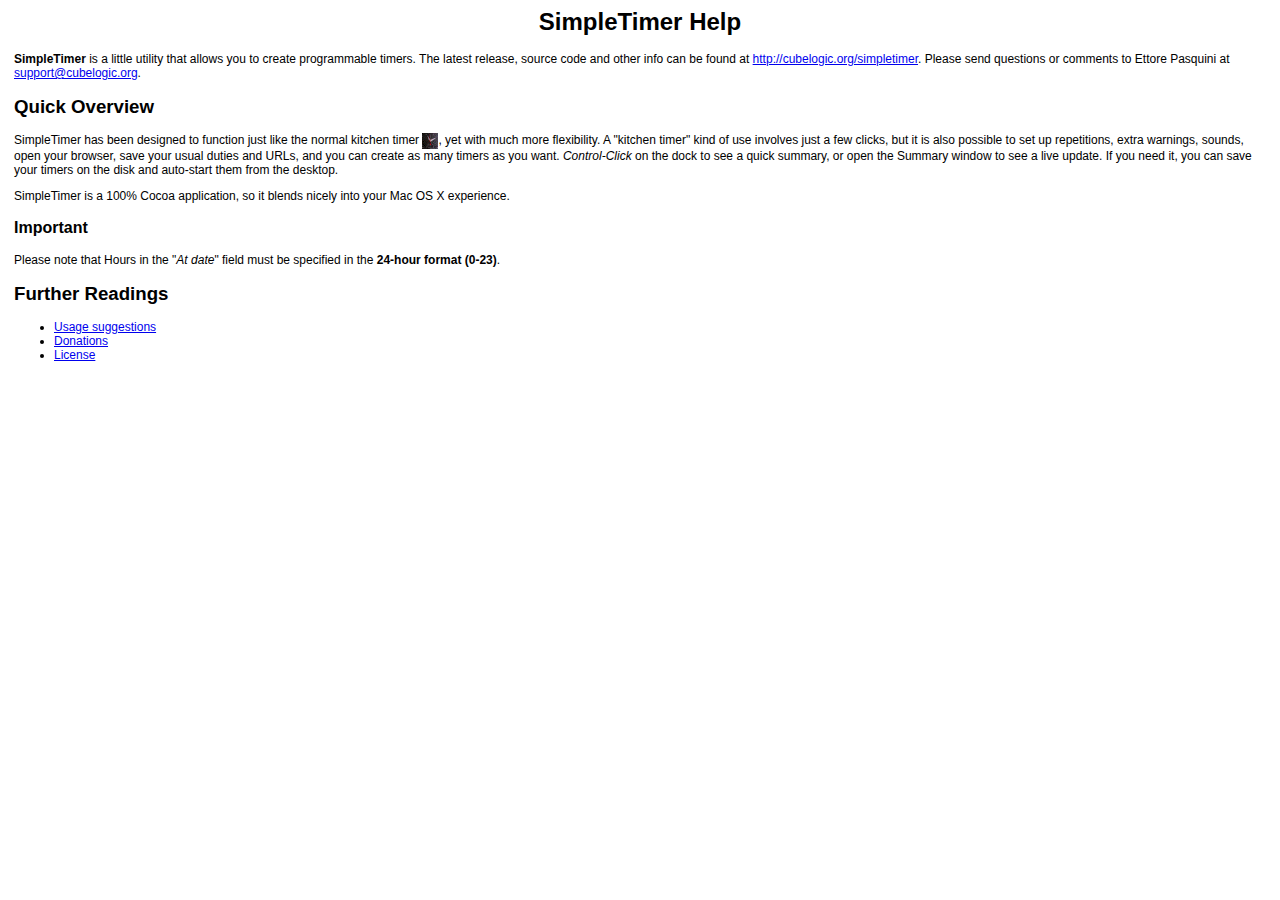
<file: English.lproj/Help/index.html>
<html>
<!-- note: must comply to HTML 3.2 -->
<head>
  <meta http-equiv="content-type" content="text/html;charset=iso-8859-1">
  <title>SimpleTimer Help</title>
  <meta name="copyright" content="Copyright 2003, 2004 Cubelogic">
  <!-- CFBundleHelpBookName -->
  <meta name="AppleTitle" content="SimpleTimer Help">
  <!-- must be a gif 16x16 -->
  <meta name="AppleIcon" content="Help/timer02-16x16.gif">
  <meta name="AppleFont" content="Lucida Grande,Helvetica,Arial">
  <meta name="AppleSearchResultsFont" content="Lucida Grande,Geneva,Arial">
  <link href="style.css" rel="stylesheet" media="screen">
</head>

<body>

<center><h1>SimpleTimer Help</h1></center>

<p>
<strong>SimpleTimer</strong> is a little utility that allows you to create programmable timers. The latest release, source code and other info can be found at <a href="http://cubelogic.org/simpletimer/">http://cubelogic.org/simpletimer</a>. Please send questions or comments to Ettore Pasquini at <a href="mailto:support@cubelogic.org">support@cubelogic.org</a>.
</p>

<h2>Quick Overview</h2>

<p>
SimpleTimer has been designed to function just like the normal kitchen timer <img src="timer02-16x16.gif" alt="" width="16" height="16" align="top">, yet with much more flexibility. A "kitchen timer" kind of use involves just a few clicks, but it is also possible to set up repetitions, extra warnings, sounds, open your browser, save your usual duties and URLs, and you can create as many timers as you want. <em>Control-Click</em> on the dock to see a quick summary, or open the Summary window to see a live update. If you need it, you can save your timers on the disk and auto-start them from the desktop.
</p>
<p>
SimpleTimer is a 100% Cocoa application, so it blends nicely into your Mac OS X experience.
</p>

<h3>Important</h3>
<p>
Please note that Hours in the "<em>At date</em>" field must be specified in the <strong>24-hour format (0-23)</strong>.
</p>

<h2>Further Readings</h2>
<ul>
	<li><a href="use.html">Usage suggestions</a></li>
	<li><a href="donations.html">Donations</a></li>
	<li><a href="license.html">License</a></li>
</ul>

</body>
</html>
</file>
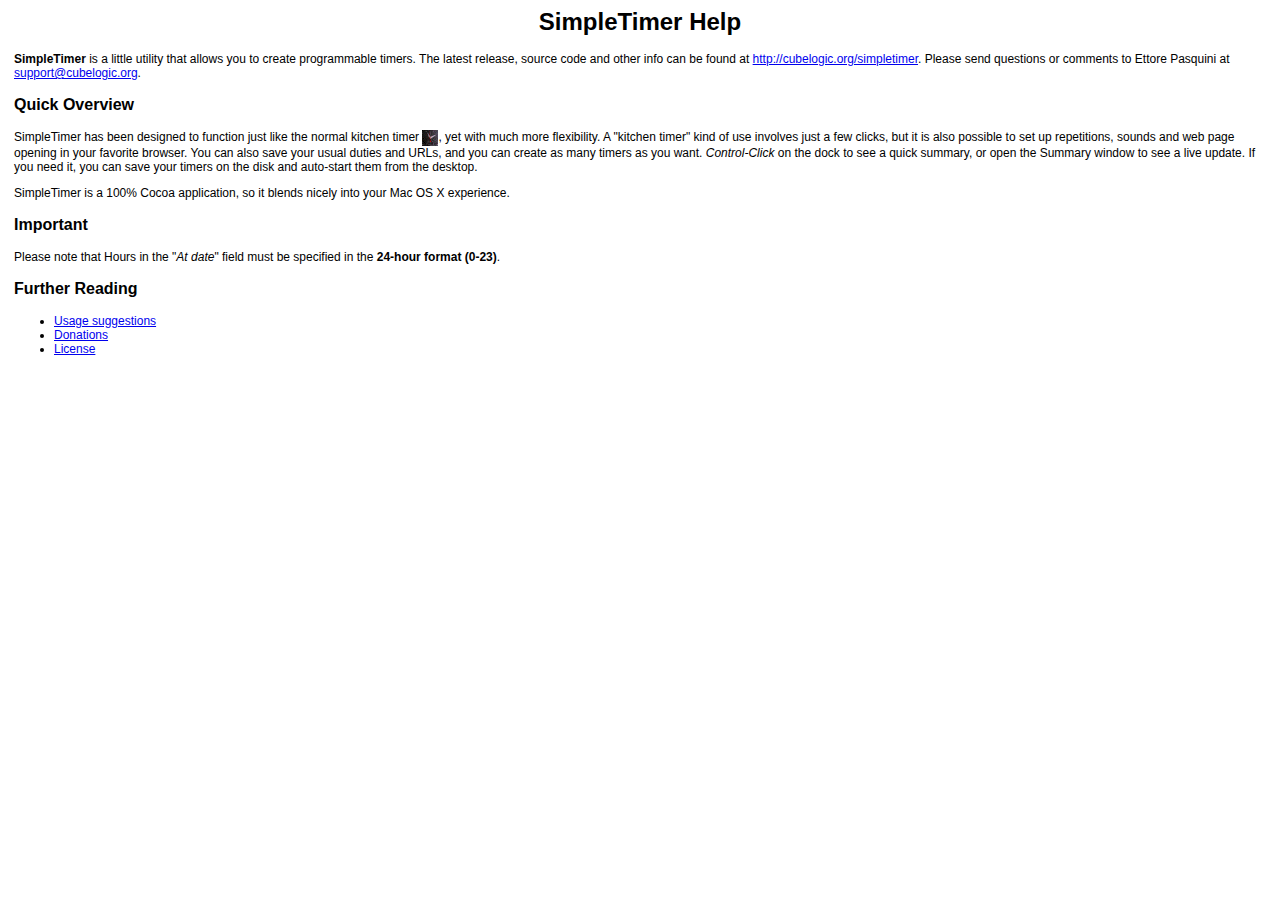
<file: English.lproj/HelpOnline/index.html>
<html>
<!-- note: must comply to HTML 3.2 -->
<head>
  <meta http-equiv="content-type" content="text/html;charset=iso-8859-1">
  <title>SimpleTimer Help</title>
  <meta name="copyright" content="Copyright 2003 - 2010 Cubelogic">
  <!-- CFBundleHelpBookName -->
  <meta name="AppleTitle" content="SimpleTimer Help">
  <!-- must be a gif 16x16 -->
  <meta name="AppleIcon" content="Help/timer02-16x16.gif">
  <meta name="AppleFont" content="Lucida Grande,Helvetica,Arial">
  <meta name="AppleSearchResultsFont" content="Lucida Grande,Geneva,Arial">
  <link href="style.css" rel="stylesheet" media="screen">
</head>

<body>

<center><h1>SimpleTimer Help</h1></center>

<p>
<strong>SimpleTimer</strong> is a little utility that allows you to create programmable timers. The latest release, source code and other info can be found at <a href="http://cubelogic.org/simpletimer/">http://cubelogic.org/simpletimer</a>. Please send questions or comments to Ettore Pasquini at <a href="mailto:support@cubelogic.org">support@cubelogic.org</a>.
</p>

<h3>Quick Overview</h3>

<p>
SimpleTimer has been designed to function just like the normal kitchen timer <img src="timer02-16x16.gif" alt="" width="16" height="16" align="top">, yet with much more flexibility. A "kitchen timer" kind of use involves just a few clicks, but it is also possible to set up repetitions, sounds and web page opening in your favorite browser. You can also save your usual duties and URLs, and you can create as many timers as you want. <em>Control-Click</em> on the dock to see a quick summary, or open the Summary window to see a live update. If you need it, you can save your timers on the disk and auto-start them from the desktop.
</p>
<p>
SimpleTimer is a 100% Cocoa application, so it blends nicely into your Mac OS X experience.
</p>

<h3>Important</h3>
<p>
Please note that Hours in the "<em>At date</em>" field must be specified in the <strong>24-hour format (0-23)</strong>.
</p>

<h3>Further Reading</h3>
<ul>
	<li><a href="use.html">Usage suggestions</a></li>
	<li><a href="donations.html">Donations</a></li>
	<li><a href="license.html">License</a></li>
</ul>

</body>
</html>
</file>
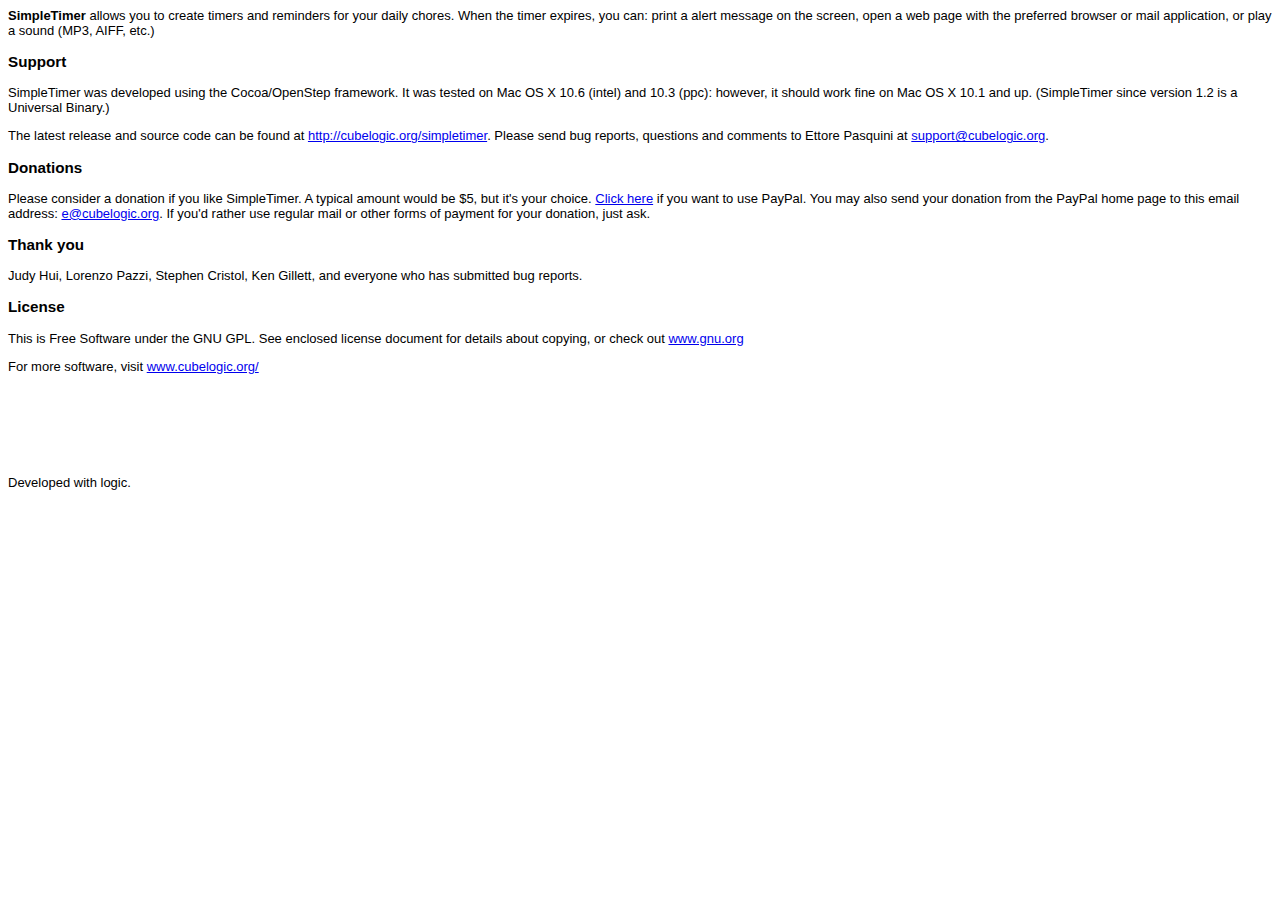
<file: English.lproj/Credits.html>
<html>
<head>
<title>SimpleTimer</title>
</head>

<body>
<font face="Lucida Grande, arial" size="-1">
<p>
<strong>SimpleTimer</strong> allows you to create timers and reminders for your daily chores. When the timer expires, you can: print a alert message on the screen, open a web page with the preferred browser or mail application, or play a sound (MP3, AIFF, etc.)</p>

<h3>Support</h3>
<p>
SimpleTimer was developed using the Cocoa/OpenStep framework. It was tested on Mac OS X 10.6 (intel) and 10.3 (ppc): however, it should work fine on Mac OS X 10.1 and up. (SimpleTimer since version 1.2 is a Universal Binary.)</p>
<p>
The latest release and source code can be found at <a href="http://cubelogic.org/simpletimer/">http://cubelogic.org/simpletimer</a>. Please send bug reports, questions and comments to Ettore Pasquini at <a href="mailto:support@cubelogic.org">support@cubelogic.org</a>.
</p>

<h3>Donations</h3>
<p>
Please consider a donation if you like SimpleTimer. A typical amount would be $5, but it's your choice. <a href="http://cubelogic.org/support/donations/paypal-SimpleTimer.html">Click here</a> if you want to use PayPal. You may also send your donation from the PayPal home page to this email address: <a href="mailto:e@cubelogic.org">e@cubelogic.org</a>. If you'd rather use regular mail or other forms of payment for your donation, just ask.
</p>

<h3>Thank you</h3>
<p>
Judy Hui, Lorenzo Pazzi, Stephen Cristol, Ken Gillett, and everyone who has submitted bug reports.
</p>

<h3>License</h3>
<p>
This is Free Software under the GNU GPL. See enclosed license document for details about copying, or check out <a href="http://gnu.org/">www.gnu.org</a>
</p>

<p>
For more software, visit <a href="http://cubelogic.org/index.html">www.cubelogic.org/</a>
</p>
<br>
<br>
<br>
<br>
<br>
<p>
Developed with logic.
</p>
<br>
<br>
<br>
</font>
</body>
</html>
</file>
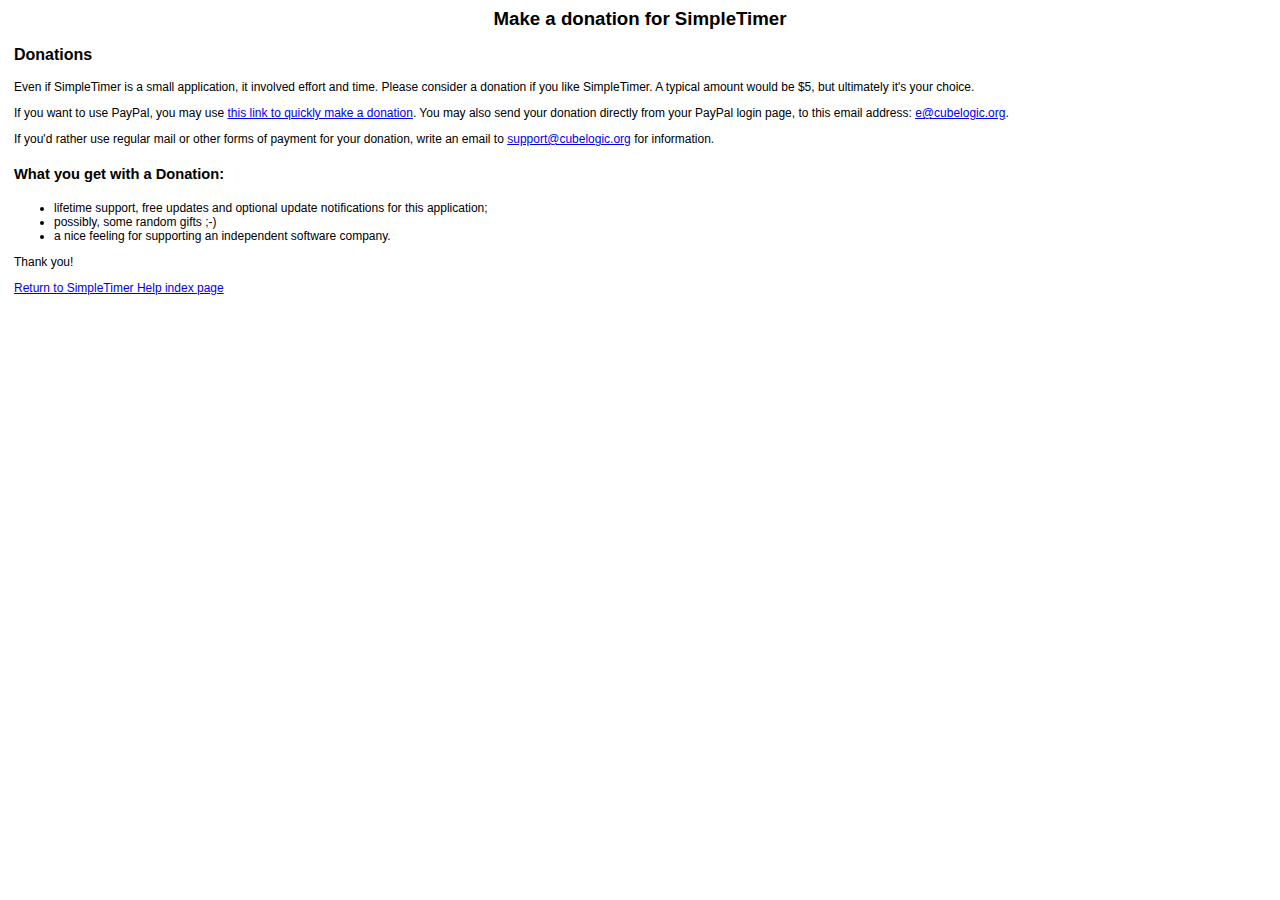
<file: English.lproj/Help/donations.html>
<html>
<!-- note: must comply to HTML 3.2 -->
<head>
  <meta http-equiv="content-type" content="text/html;charset=iso-8859-1">
  <title>Donations for SimpleTimer</title>
  <meta name="copyright" content="Copyright 2003, 2004 Cubelogic">
  <meta name="AppleFont" content="Lucida Grande,Helvetica,Arial">
  <meta name="AppleSearchResultsFont" content="Lucida Grande,Geneva,Arial">
  <link href="style.css" rel="stylesheet" media="screen">
</head>

<body>
<center><h2>Make a donation for SimpleTimer</h2></center>

<h3>Donations</h3>
<p>
Even if SimpleTimer is a small application, it involved effort and time.
Please consider a donation if you like SimpleTimer. A typical amount would be $5, but ultimately it's your choice. 
</p>
<p>
If you want to use PayPal, you may use <a href="http://cubelogic.org/support/donations/paypal-SimpleTimer.html">this link to quickly make a donation</a>. You may also send your donation directly from your PayPal login page, to this email address: <a href="mailto:e@cubelogic.org">e@cubelogic.org</a>. 
</p>
<p>
If you'd rather use regular mail or other forms of payment for your donation, write an email to <a href="mailto:support@cubelogic.org">support@cubelogic.org</a> for information.
</p>

<h4>What you get with a Donation:</h4>
<ul>
	<li>lifetime support, free updates and optional update notifications for this application;</li>
	<li>possibly, some random gifts ;-)</li>
	<li>a nice feeling for supporting an independent software company.</li>
</ul>

<p>
Thank you!
</p>

<p>
<a href="index.html">Return to SimpleTimer Help index page</a>
</p>

</body>
</html>
</file>
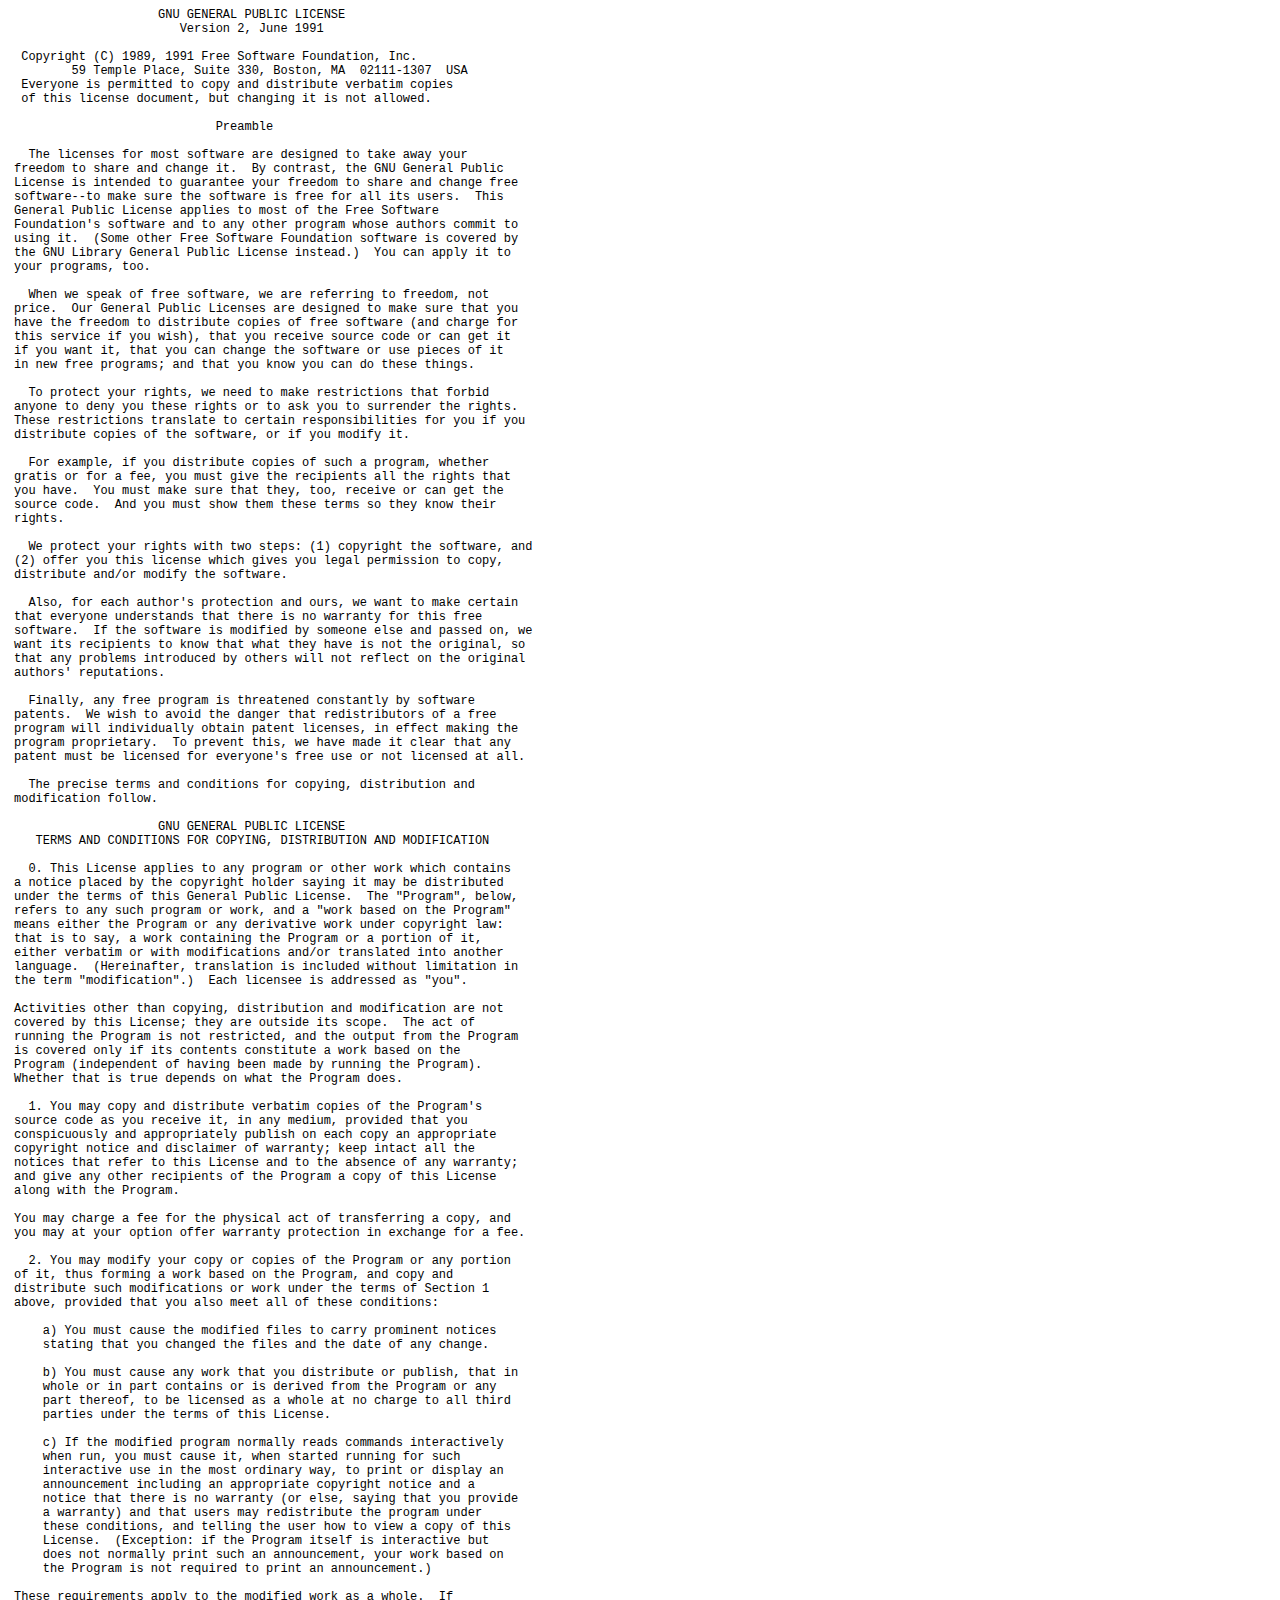
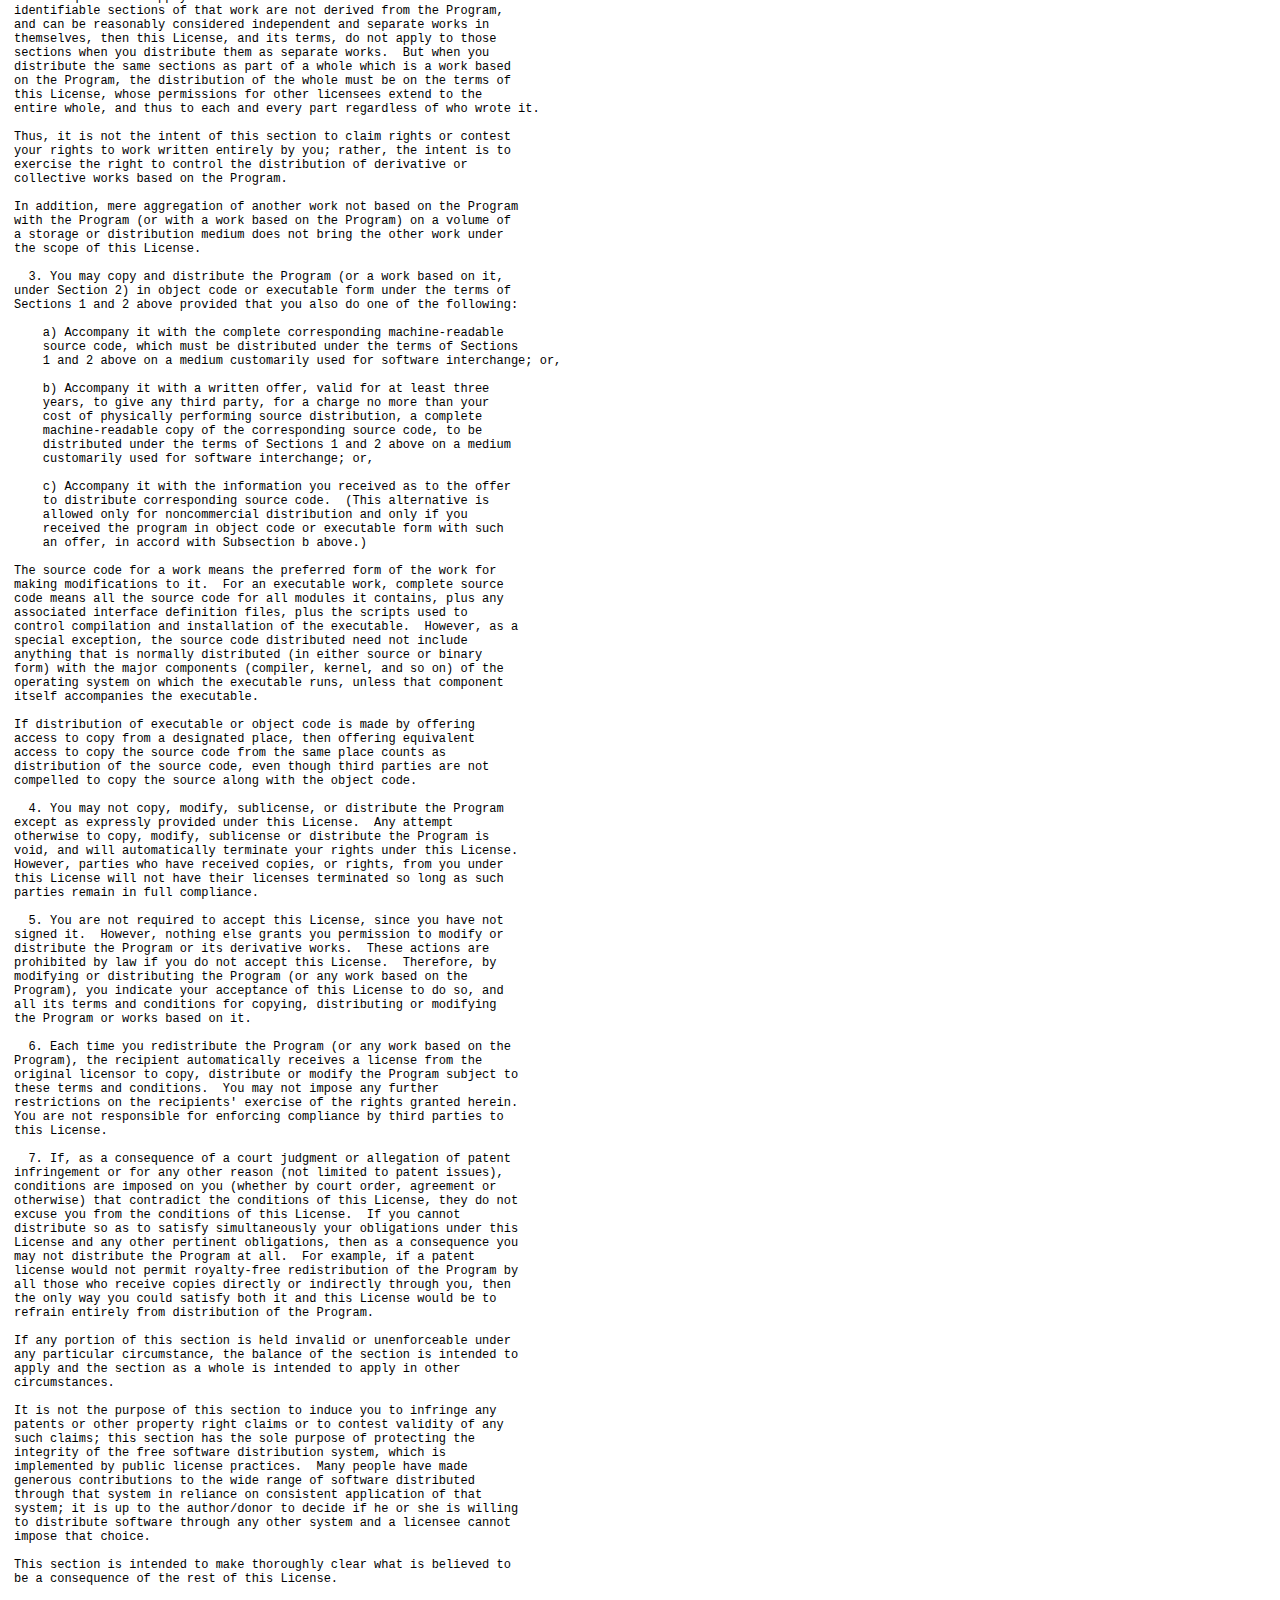
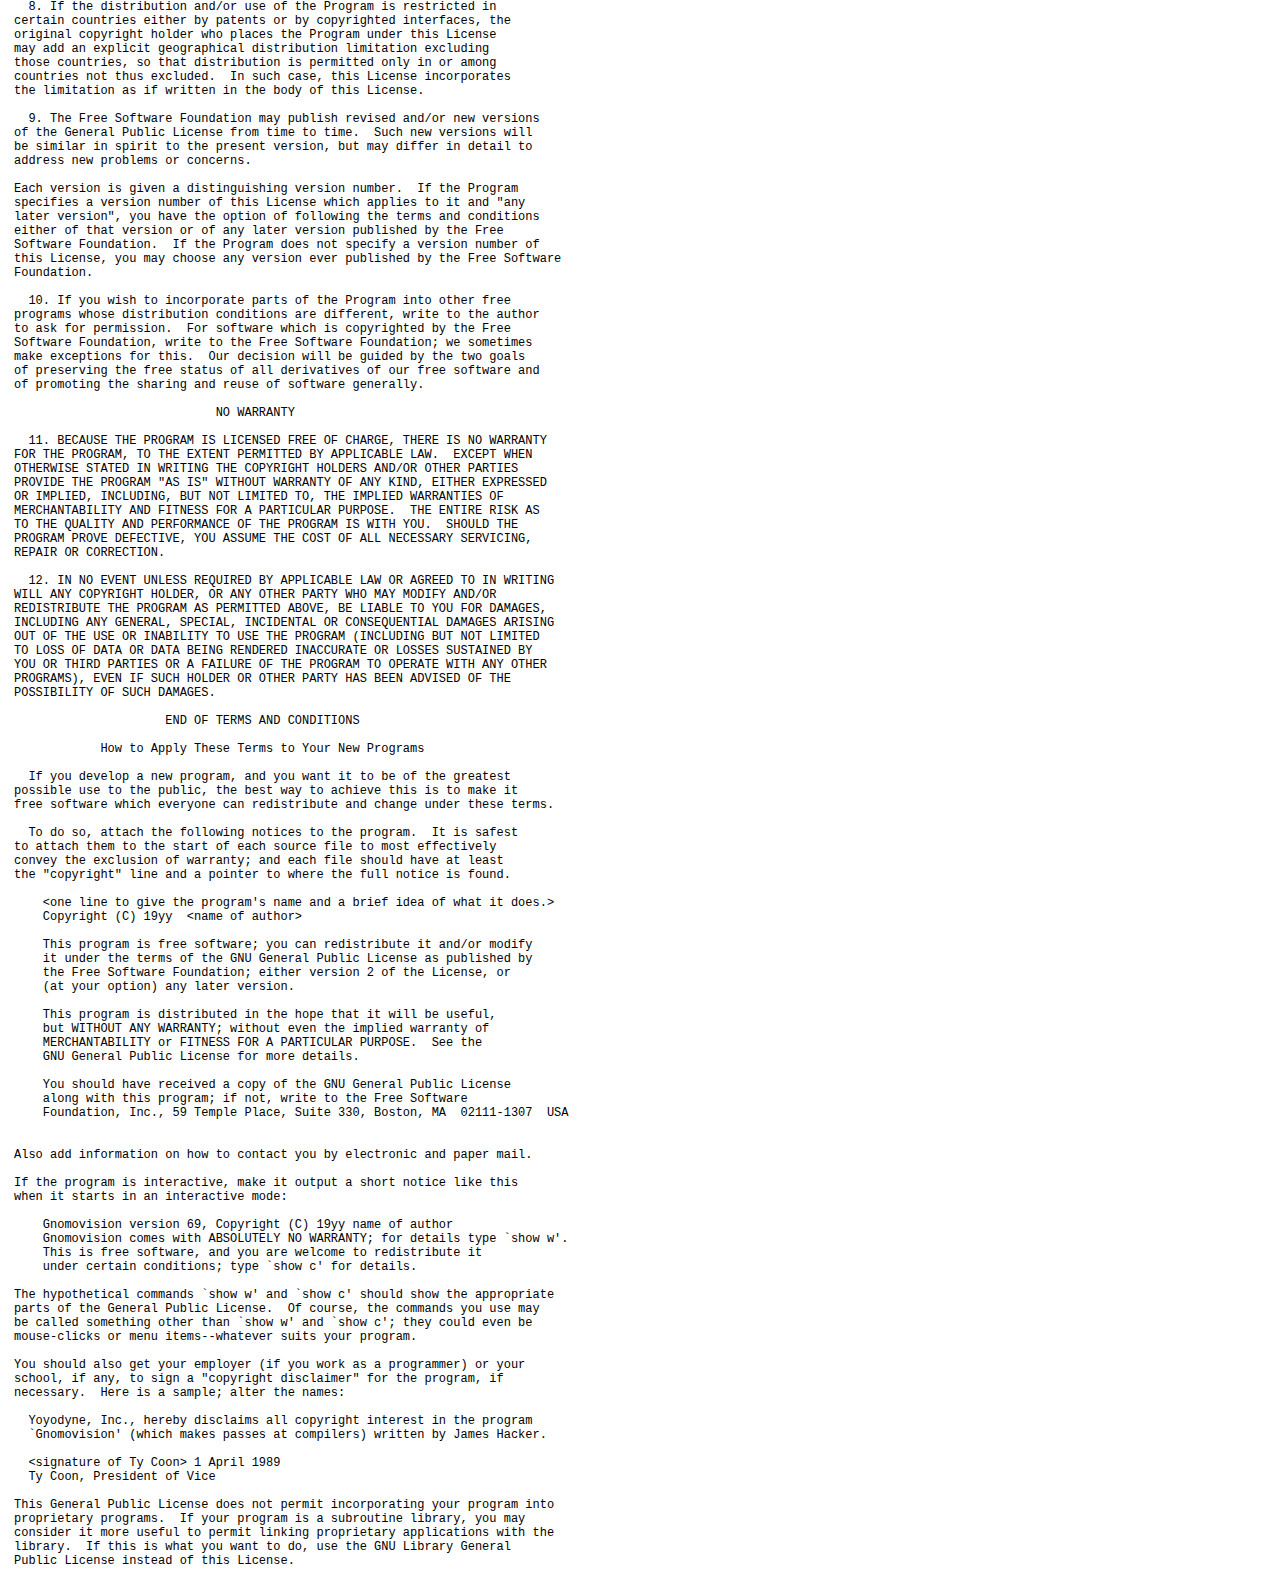
<file: English.lproj/Help/license.html>
<html>
<head>
  <meta http-equiv="content-type" content="text/html;charset=iso-8859-1">
  <title>SimpleTimer License</title>
  <link href="style.css" rel="stylesheet" media="screen">
</head>

<body>
<pre>
		    GNU GENERAL PUBLIC LICENSE
		       Version 2, June 1991

 Copyright (C) 1989, 1991 Free Software Foundation, Inc.
        59 Temple Place, Suite 330, Boston, MA  02111-1307  USA
 Everyone is permitted to copy and distribute verbatim copies
 of this license document, but changing it is not allowed.

			    Preamble

  The licenses for most software are designed to take away your
freedom to share and change it.  By contrast, the GNU General Public
License is intended to guarantee your freedom to share and change free
software--to make sure the software is free for all its users.  This
General Public License applies to most of the Free Software
Foundation's software and to any other program whose authors commit to
using it.  (Some other Free Software Foundation software is covered by
the GNU Library General Public License instead.)  You can apply it to
your programs, too.

  When we speak of free software, we are referring to freedom, not
price.  Our General Public Licenses are designed to make sure that you
have the freedom to distribute copies of free software (and charge for
this service if you wish), that you receive source code or can get it
if you want it, that you can change the software or use pieces of it
in new free programs; and that you know you can do these things.

  To protect your rights, we need to make restrictions that forbid
anyone to deny you these rights or to ask you to surrender the rights.
These restrictions translate to certain responsibilities for you if you
distribute copies of the software, or if you modify it.

  For example, if you distribute copies of such a program, whether
gratis or for a fee, you must give the recipients all the rights that
you have.  You must make sure that they, too, receive or can get the
source code.  And you must show them these terms so they know their
rights.

  We protect your rights with two steps: (1) copyright the software, and
(2) offer you this license which gives you legal permission to copy,
distribute and/or modify the software.

  Also, for each author's protection and ours, we want to make certain
that everyone understands that there is no warranty for this free
software.  If the software is modified by someone else and passed on, we
want its recipients to know that what they have is not the original, so
that any problems introduced by others will not reflect on the original
authors' reputations.

  Finally, any free program is threatened constantly by software
patents.  We wish to avoid the danger that redistributors of a free
program will individually obtain patent licenses, in effect making the
program proprietary.  To prevent this, we have made it clear that any
patent must be licensed for everyone's free use or not licensed at all.

  The precise terms and conditions for copying, distribution and
modification follow.

		    GNU GENERAL PUBLIC LICENSE
   TERMS AND CONDITIONS FOR COPYING, DISTRIBUTION AND MODIFICATION

  0. This License applies to any program or other work which contains
a notice placed by the copyright holder saying it may be distributed
under the terms of this General Public License.  The "Program", below,
refers to any such program or work, and a "work based on the Program"
means either the Program or any derivative work under copyright law:
that is to say, a work containing the Program or a portion of it,
either verbatim or with modifications and/or translated into another
language.  (Hereinafter, translation is included without limitation in
the term "modification".)  Each licensee is addressed as "you".

Activities other than copying, distribution and modification are not
covered by this License; they are outside its scope.  The act of
running the Program is not restricted, and the output from the Program
is covered only if its contents constitute a work based on the
Program (independent of having been made by running the Program).
Whether that is true depends on what the Program does.

  1. You may copy and distribute verbatim copies of the Program's
source code as you receive it, in any medium, provided that you
conspicuously and appropriately publish on each copy an appropriate
copyright notice and disclaimer of warranty; keep intact all the
notices that refer to this License and to the absence of any warranty;
and give any other recipients of the Program a copy of this License
along with the Program.

You may charge a fee for the physical act of transferring a copy, and
you may at your option offer warranty protection in exchange for a fee.

  2. You may modify your copy or copies of the Program or any portion
of it, thus forming a work based on the Program, and copy and
distribute such modifications or work under the terms of Section 1
above, provided that you also meet all of these conditions:

    a) You must cause the modified files to carry prominent notices
    stating that you changed the files and the date of any change.

    b) You must cause any work that you distribute or publish, that in
    whole or in part contains or is derived from the Program or any
    part thereof, to be licensed as a whole at no charge to all third
    parties under the terms of this License.

    c) If the modified program normally reads commands interactively
    when run, you must cause it, when started running for such
    interactive use in the most ordinary way, to print or display an
    announcement including an appropriate copyright notice and a
    notice that there is no warranty (or else, saying that you provide
    a warranty) and that users may redistribute the program under
    these conditions, and telling the user how to view a copy of this
    License.  (Exception: if the Program itself is interactive but
    does not normally print such an announcement, your work based on
    the Program is not required to print an announcement.)

These requirements apply to the modified work as a whole.  If
identifiable sections of that work are not derived from the Program,
and can be reasonably considered independent and separate works in
themselves, then this License, and its terms, do not apply to those
sections when you distribute them as separate works.  But when you
distribute the same sections as part of a whole which is a work based
on the Program, the distribution of the whole must be on the terms of
this License, whose permissions for other licensees extend to the
entire whole, and thus to each and every part regardless of who wrote it.

Thus, it is not the intent of this section to claim rights or contest
your rights to work written entirely by you; rather, the intent is to
exercise the right to control the distribution of derivative or
collective works based on the Program.

In addition, mere aggregation of another work not based on the Program
with the Program (or with a work based on the Program) on a volume of
a storage or distribution medium does not bring the other work under
the scope of this License.

  3. You may copy and distribute the Program (or a work based on it,
under Section 2) in object code or executable form under the terms of
Sections 1 and 2 above provided that you also do one of the following:

    a) Accompany it with the complete corresponding machine-readable
    source code, which must be distributed under the terms of Sections
    1 and 2 above on a medium customarily used for software interchange; or,

    b) Accompany it with a written offer, valid for at least three
    years, to give any third party, for a charge no more than your
    cost of physically performing source distribution, a complete
    machine-readable copy of the corresponding source code, to be
    distributed under the terms of Sections 1 and 2 above on a medium
    customarily used for software interchange; or,

    c) Accompany it with the information you received as to the offer
    to distribute corresponding source code.  (This alternative is
    allowed only for noncommercial distribution and only if you
    received the program in object code or executable form with such
    an offer, in accord with Subsection b above.)

The source code for a work means the preferred form of the work for
making modifications to it.  For an executable work, complete source
code means all the source code for all modules it contains, plus any
associated interface definition files, plus the scripts used to
control compilation and installation of the executable.  However, as a
special exception, the source code distributed need not include
anything that is normally distributed (in either source or binary
form) with the major components (compiler, kernel, and so on) of the
operating system on which the executable runs, unless that component
itself accompanies the executable.

If distribution of executable or object code is made by offering
access to copy from a designated place, then offering equivalent
access to copy the source code from the same place counts as
distribution of the source code, even though third parties are not
compelled to copy the source along with the object code.

  4. You may not copy, modify, sublicense, or distribute the Program
except as expressly provided under this License.  Any attempt
otherwise to copy, modify, sublicense or distribute the Program is
void, and will automatically terminate your rights under this License.
However, parties who have received copies, or rights, from you under
this License will not have their licenses terminated so long as such
parties remain in full compliance.

  5. You are not required to accept this License, since you have not
signed it.  However, nothing else grants you permission to modify or
distribute the Program or its derivative works.  These actions are
prohibited by law if you do not accept this License.  Therefore, by
modifying or distributing the Program (or any work based on the
Program), you indicate your acceptance of this License to do so, and
all its terms and conditions for copying, distributing or modifying
the Program or works based on it.

  6. Each time you redistribute the Program (or any work based on the
Program), the recipient automatically receives a license from the
original licensor to copy, distribute or modify the Program subject to
these terms and conditions.  You may not impose any further
restrictions on the recipients' exercise of the rights granted herein.
You are not responsible for enforcing compliance by third parties to
this License.

  7. If, as a consequence of a court judgment or allegation of patent
infringement or for any other reason (not limited to patent issues),
conditions are imposed on you (whether by court order, agreement or
otherwise) that contradict the conditions of this License, they do not
excuse you from the conditions of this License.  If you cannot
distribute so as to satisfy simultaneously your obligations under this
License and any other pertinent obligations, then as a consequence you
may not distribute the Program at all.  For example, if a patent
license would not permit royalty-free redistribution of the Program by
all those who receive copies directly or indirectly through you, then
the only way you could satisfy both it and this License would be to
refrain entirely from distribution of the Program.

If any portion of this section is held invalid or unenforceable under
any particular circumstance, the balance of the section is intended to
apply and the section as a whole is intended to apply in other
circumstances.

It is not the purpose of this section to induce you to infringe any
patents or other property right claims or to contest validity of any
such claims; this section has the sole purpose of protecting the
integrity of the free software distribution system, which is
implemented by public license practices.  Many people have made
generous contributions to the wide range of software distributed
through that system in reliance on consistent application of that
system; it is up to the author/donor to decide if he or she is willing
to distribute software through any other system and a licensee cannot
impose that choice.

This section is intended to make thoroughly clear what is believed to
be a consequence of the rest of this License.

  8. If the distribution and/or use of the Program is restricted in
certain countries either by patents or by copyrighted interfaces, the
original copyright holder who places the Program under this License
may add an explicit geographical distribution limitation excluding
those countries, so that distribution is permitted only in or among
countries not thus excluded.  In such case, this License incorporates
the limitation as if written in the body of this License.

  9. The Free Software Foundation may publish revised and/or new versions
of the General Public License from time to time.  Such new versions will
be similar in spirit to the present version, but may differ in detail to
address new problems or concerns.

Each version is given a distinguishing version number.  If the Program
specifies a version number of this License which applies to it and "any
later version", you have the option of following the terms and conditions
either of that version or of any later version published by the Free
Software Foundation.  If the Program does not specify a version number of
this License, you may choose any version ever published by the Free Software
Foundation.

  10. If you wish to incorporate parts of the Program into other free
programs whose distribution conditions are different, write to the author
to ask for permission.  For software which is copyrighted by the Free
Software Foundation, write to the Free Software Foundation; we sometimes
make exceptions for this.  Our decision will be guided by the two goals
of preserving the free status of all derivatives of our free software and
of promoting the sharing and reuse of software generally.

			    NO WARRANTY

  11. BECAUSE THE PROGRAM IS LICENSED FREE OF CHARGE, THERE IS NO WARRANTY
FOR THE PROGRAM, TO THE EXTENT PERMITTED BY APPLICABLE LAW.  EXCEPT WHEN
OTHERWISE STATED IN WRITING THE COPYRIGHT HOLDERS AND/OR OTHER PARTIES
PROVIDE THE PROGRAM "AS IS" WITHOUT WARRANTY OF ANY KIND, EITHER EXPRESSED
OR IMPLIED, INCLUDING, BUT NOT LIMITED TO, THE IMPLIED WARRANTIES OF
MERCHANTABILITY AND FITNESS FOR A PARTICULAR PURPOSE.  THE ENTIRE RISK AS
TO THE QUALITY AND PERFORMANCE OF THE PROGRAM IS WITH YOU.  SHOULD THE
PROGRAM PROVE DEFECTIVE, YOU ASSUME THE COST OF ALL NECESSARY SERVICING,
REPAIR OR CORRECTION.

  12. IN NO EVENT UNLESS REQUIRED BY APPLICABLE LAW OR AGREED TO IN WRITING
WILL ANY COPYRIGHT HOLDER, OR ANY OTHER PARTY WHO MAY MODIFY AND/OR
REDISTRIBUTE THE PROGRAM AS PERMITTED ABOVE, BE LIABLE TO YOU FOR DAMAGES,
INCLUDING ANY GENERAL, SPECIAL, INCIDENTAL OR CONSEQUENTIAL DAMAGES ARISING
OUT OF THE USE OR INABILITY TO USE THE PROGRAM (INCLUDING BUT NOT LIMITED
TO LOSS OF DATA OR DATA BEING RENDERED INACCURATE OR LOSSES SUSTAINED BY
YOU OR THIRD PARTIES OR A FAILURE OF THE PROGRAM TO OPERATE WITH ANY OTHER
PROGRAMS), EVEN IF SUCH HOLDER OR OTHER PARTY HAS BEEN ADVISED OF THE
POSSIBILITY OF SUCH DAMAGES.

		     END OF TERMS AND CONDITIONS

	    How to Apply These Terms to Your New Programs

  If you develop a new program, and you want it to be of the greatest
possible use to the public, the best way to achieve this is to make it
free software which everyone can redistribute and change under these terms.

  To do so, attach the following notices to the program.  It is safest
to attach them to the start of each source file to most effectively
convey the exclusion of warranty; and each file should have at least
the "copyright" line and a pointer to where the full notice is found.

    &lt;one line to give the program's name and a brief idea of what it does.&gt;
    Copyright (C) 19yy  &lt;name of author&gt;

    This program is free software; you can redistribute it and/or modify
    it under the terms of the GNU General Public License as published by
    the Free Software Foundation; either version 2 of the License, or
    (at your option) any later version.

    This program is distributed in the hope that it will be useful,
    but WITHOUT ANY WARRANTY; without even the implied warranty of
    MERCHANTABILITY or FITNESS FOR A PARTICULAR PURPOSE.  See the
    GNU General Public License for more details.

    You should have received a copy of the GNU General Public License
    along with this program; if not, write to the Free Software
    Foundation, Inc., 59 Temple Place, Suite 330, Boston, MA  02111-1307  USA


Also add information on how to contact you by electronic and paper mail.

If the program is interactive, make it output a short notice like this
when it starts in an interactive mode:

    Gnomovision version 69, Copyright (C) 19yy name of author
    Gnomovision comes with ABSOLUTELY NO WARRANTY; for details type `show w'.
    This is free software, and you are welcome to redistribute it
    under certain conditions; type `show c' for details.

The hypothetical commands `show w' and `show c' should show the appropriate
parts of the General Public License.  Of course, the commands you use may
be called something other than `show w' and `show c'; they could even be
mouse-clicks or menu items--whatever suits your program.

You should also get your employer (if you work as a programmer) or your
school, if any, to sign a "copyright disclaimer" for the program, if
necessary.  Here is a sample; alter the names:

  Yoyodyne, Inc., hereby disclaims all copyright interest in the program
  `Gnomovision' (which makes passes at compilers) written by James Hacker.

  &lt;signature of Ty Coon&gt; 1 April 1989
  Ty Coon, President of Vice

This General Public License does not permit incorporating your program into
proprietary programs.  If your program is a subroutine library, you may
consider it more useful to permit linking proprietary applications with the
library.  If this is what you want to do, use the GNU Library General
Public License instead of this License.

</pre>
</body>
</html>
</file>
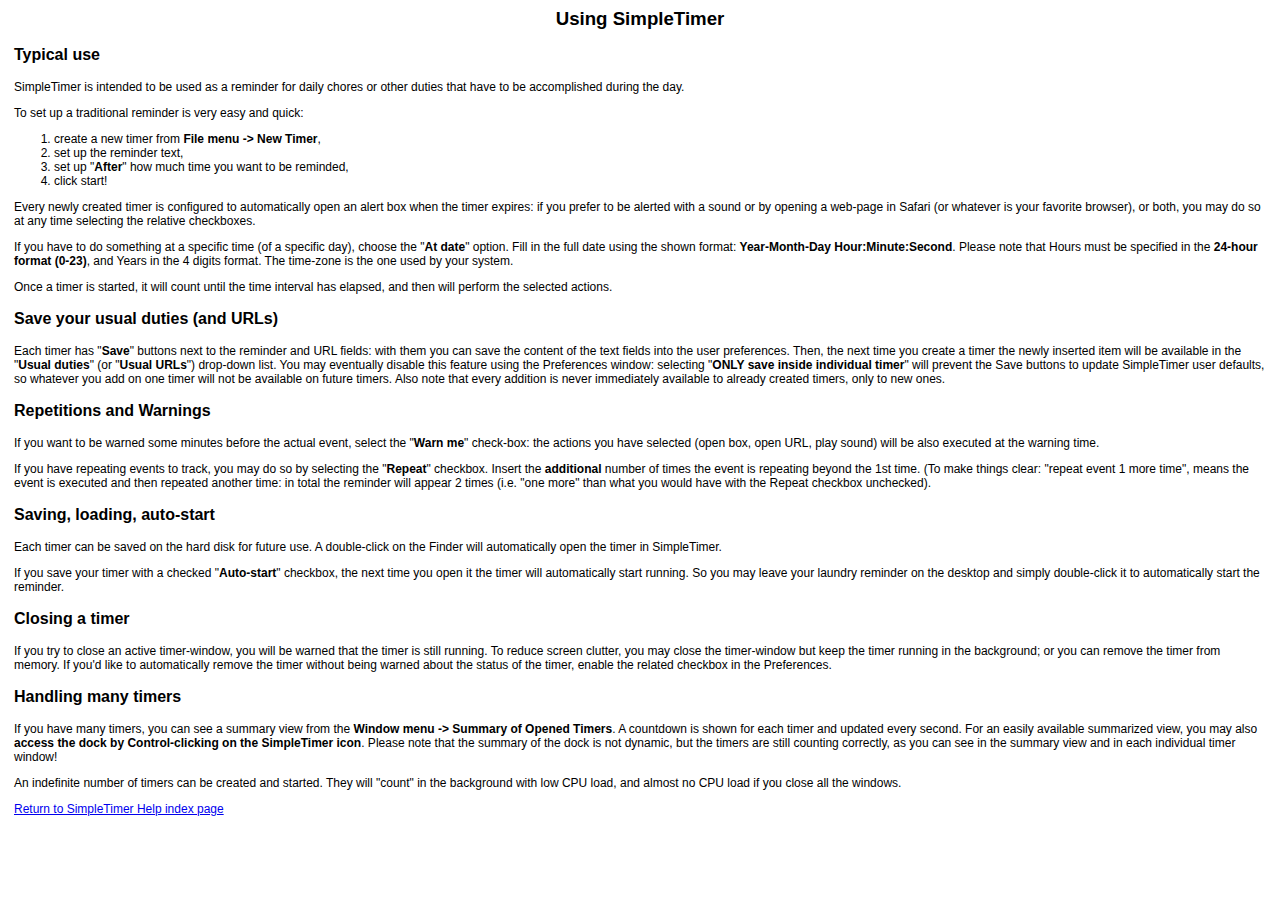
<file: English.lproj/Help/use.html>
<html>
<!-- note: must comply to HTML 3.2 -->
<head>
  <meta http-equiv="content-type" content="text/html;charset=iso-8859-1">
  <title>Using SimpleTimer</title>
  <meta name="copyright" content="Copyright 2003, 2004 Cubelogic">
  <!-- CFBundleHelpBookName -->
  <meta name="AppleTitle" content="SimpleTimer Help">
  <!-- must be a gif 16x16 -->
  <meta name="AppleIcon" content="Help/timer02-16x16.gif">
  <meta name="AppleFont" content="Lucida Grande,Helvetica,Arial">
  <meta name="AppleSearchResultsFont" content="Lucida Grande,Geneva,Arial">
  <link href="style.css" rel="stylesheet" media="screen">
</head>

<body>

<center><h2>Using SimpleTimer</h2></center>

<h3>Typical use</h3>

<p>
SimpleTimer is intended to be used as a reminder for daily chores or other duties that have to be accomplished during the day. 
</p>
<p>
To set up a traditional reminder is very easy and quick: 
</p>

<ol>
	<li>create a new timer from <strong>File menu -> New Timer</strong>, </li>
	<li>set up the reminder text, </li>
	<li>set up "<strong>After</strong>" how much time you want to be reminded,</li>
	<li>click start!</li>
</ol>
<p>
Every newly created timer is configured to automatically open an alert box when the timer expires: if you prefer to be alerted with a sound or by opening a web-page in Safari (or whatever is your favorite browser), or both, you may do so at any time selecting the relative checkboxes.
</p>
<p>
If you have to do something at a specific time (of a specific day), choose the "<strong>At date</strong>" option. Fill in the full date using the shown format: <strong>Year-Month-Day Hour:Minute:Second</strong>. Please note that Hours must be specified in the <strong>24-hour format (0-23)</strong>, and Years in the 4 digits format. The time-zone is the one used by your system.
</p>
<p>
Once a timer is started, it will count until the time interval has elapsed, and then will perform the selected actions.
</p>

<h3>Save your usual duties (and URLs)</h3>

<p>
Each timer has "<strong>Save</strong>" buttons next to the reminder and URL fields: with them you can save the content of the text fields into the user preferences. Then, the next time you create a timer the newly inserted item will be available in the "<strong>Usual duties</strong>" (or "<strong>Usual URLs</strong>") drop-down list. You may eventually disable this feature using the Preferences window: selecting "<strong>ONLY save inside individual timer</strong>" will prevent the Save buttons to update SimpleTimer user defaults, so whatever you add on one timer will not be available on future timers. Also note that every addition is never immediately available to already created timers, only to new ones.
</p>

<h3>Repetitions and Warnings</h3>

<p>
If you want to be warned some minutes before the actual event, select the "<strong>Warn me</strong>" check-box: the actions you have selected (open box, open URL, play sound) will be also executed at the warning time.
</p>
<p>
If you have repeating events to track, you may do so by selecting the "<strong>Repeat</strong>" checkbox. Insert the <strong>additional</strong> number of times the event is repeating beyond the 1st time. (To make things clear: "repeat event 1 more time", means the event is executed and then repeated another time: in total the reminder will appear 2 times (i.e. "one more" than what you would have with the Repeat checkbox unchecked).
</p>

<h3>Saving, loading, auto-start</h3>

<p>
Each timer can be saved on the hard disk for future use. A double-click on the Finder will automatically open the timer in SimpleTimer. 
</p>
<p>
If you save your timer with a checked "<strong>Auto-start</strong>" checkbox, the next time you open it the timer will automatically start running. So you may leave your laundry reminder on the desktop and simply double-click it to automatically start the reminder.
</p>

<h3>Closing a timer</h3>

<p>
If you try to close an active timer-window, you will be warned that the timer is still running. To reduce screen clutter, you may close the timer-window but keep the timer running in the background; or you can remove the timer from memory. If you'd like to automatically remove the timer without being warned about the status of the timer, enable the related checkbox in the Preferences.
</p>

<h3>Handling many timers</h3>

<p>
If you have many timers, you can see a summary view from the <strong>Window menu -> Summary of Opened Timers</strong>. A countdown is shown for each timer and updated every second. For an easily available summarized view, you may also <strong>access the dock by Control-clicking on the SimpleTimer icon</strong>. Please note that the summary of the dock is not dynamic, but the timers are still counting correctly, as you can see in the summary view and in each individual timer window!
</p>
<p>
An indefinite number of timers can be created and started. They will "count" in the background with low CPU load, and almost no CPU load if you close all the windows.
</p>

<p>
<a href="index.html">Return to SimpleTimer Help index page</a>
</p>
</body>
</html>
</file>
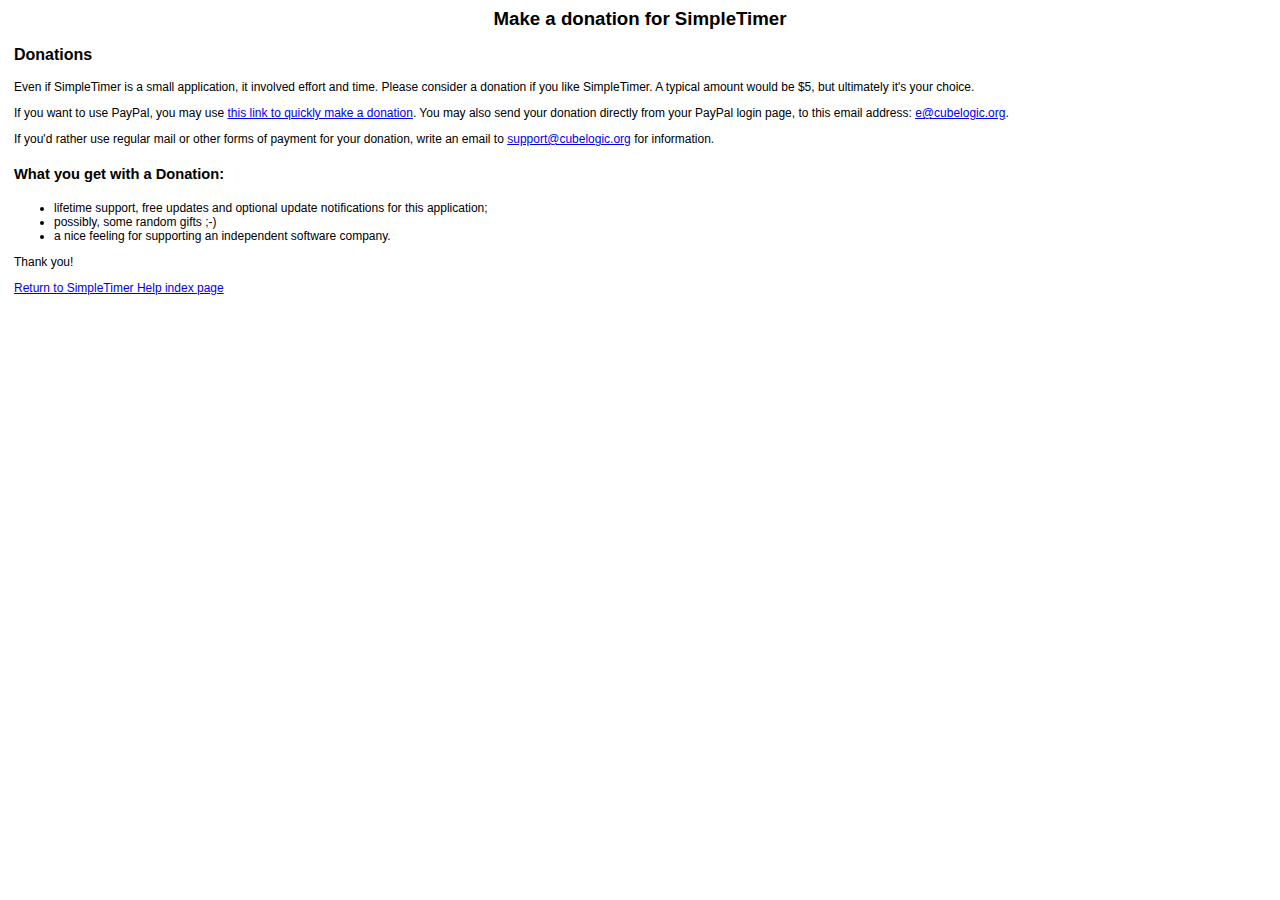
<file: English.lproj/HelpOnline/donations.html>
<html>
<!-- note: must comply to HTML 3.2 -->
<head>
  <meta http-equiv="content-type" content="text/html;charset=iso-8859-1">
  <title>Donations for SimpleTimer</title>
  <meta name="copyright" content="Copyright 2003 - 2010 Cubelogic">
  <meta name="AppleFont" content="Lucida Grande,Helvetica,Arial">
  <meta name="AppleSearchResultsFont" content="Lucida Grande,Geneva,Arial">
  <link href="style.css" rel="stylesheet" media="screen">
</head>

<body>
<center><h2>Make a donation for SimpleTimer</h2></center>

<h3>Donations</h3>
<p>
Even if SimpleTimer is a small application, it involved effort and time.
Please consider a donation if you like SimpleTimer. A typical amount would be $5, but ultimately it's your choice. 
</p>
<p>
If you want to use PayPal, you may use <a href="http://cubelogic.org/support/donations/paypal-SimpleTimer.html">this link to quickly make a donation</a>. You may also send your donation directly from your PayPal login page, to this email address: <a href="mailto:e@cubelogic.org">e@cubelogic.org</a>. 
</p>
<p>
If you'd rather use regular mail or other forms of payment for your donation, write an email to <a href="mailto:support@cubelogic.org">support@cubelogic.org</a> for information.
</p>

<h4>What you get with a Donation:</h4>
<ul>
	<li>lifetime support, free updates and optional update notifications for this application;</li>
	<li>possibly, some random gifts ;-)</li>
	<li>a nice feeling for supporting an independent software company.</li>
</ul>

<p>
Thank you!
</p>

<p>
<a href="index.html">Return to SimpleTimer Help index page</a>
</p>

</body>
</html>
</file>
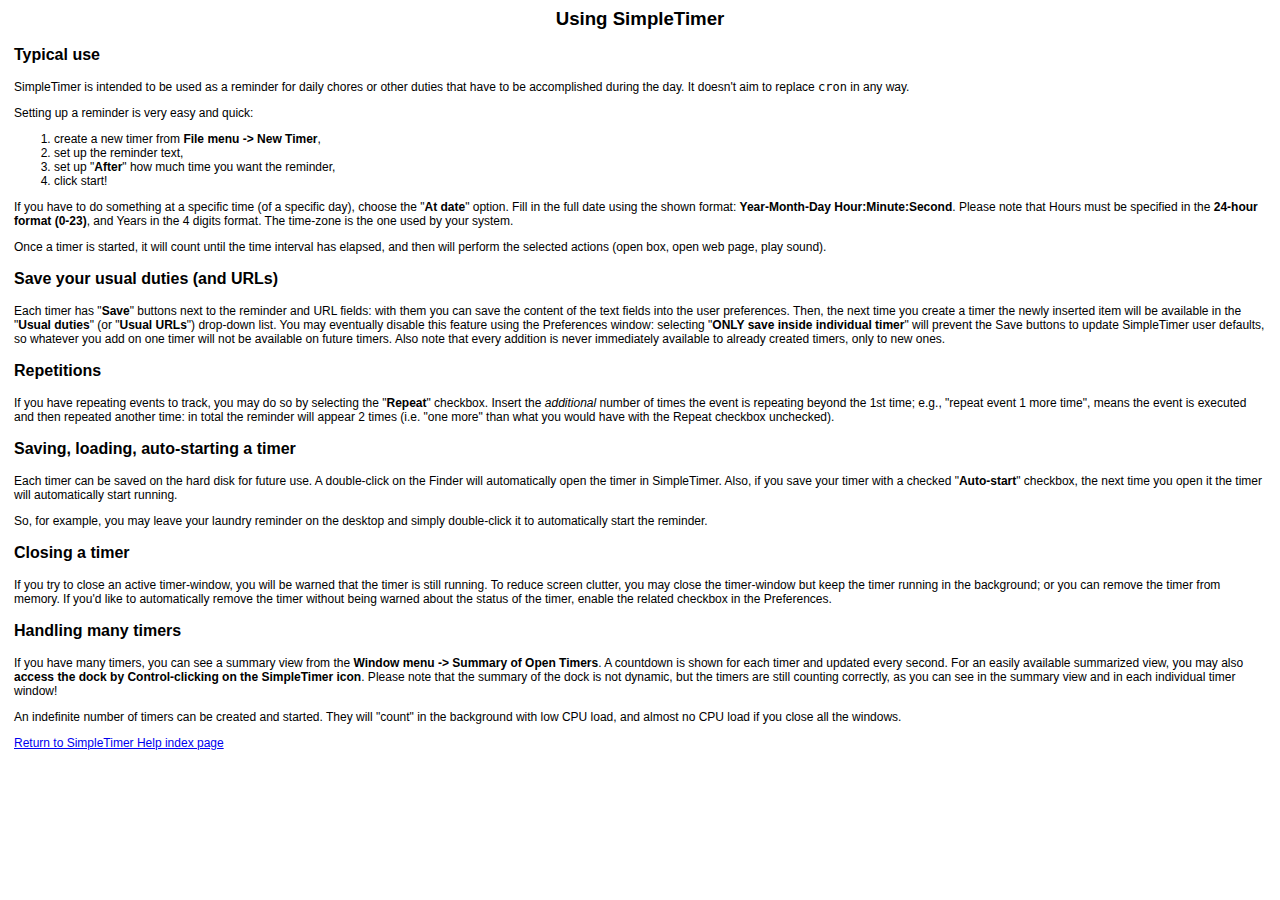
<file: English.lproj/HelpOnline/use.html>
<html>
<!-- note: must comply to HTML 3.2 -->
<head>
  <meta http-equiv="content-type" content="text/html;charset=iso-8859-1">
  <title>Using SimpleTimer</title>
  <meta name="copyright" content="Copyright 2003 - 2010 Cubelogic">
  <!-- CFBundleHelpBookName -->
  <meta name="AppleTitle" content="SimpleTimer Help">
  <!-- must be a gif 16x16 -->
  <meta name="AppleIcon" content="Help/timer02-16x16.gif">
  <meta name="AppleFont" content="Lucida Grande,Helvetica,Arial">
  <meta name="AppleSearchResultsFont" content="Lucida Grande,Geneva,Arial">
  <link href="style.css" rel="stylesheet" media="screen">
</head>

<body>

<center><h2>Using SimpleTimer</h2></center>

<h3>Typical use</h3>

<p>
SimpleTimer is intended to be used as a reminder for daily chores or other duties that have to be accomplished during the day. It doesn't aim to replace <code>cron</code> in any way.
</p>
<p>
Setting up a reminder is very easy and quick: 
</p>
<ol>
	<li>create a new timer from <strong>File menu -> New Timer</strong>, </li>
	<li>set up the reminder text, </li>
	<li>set up "<strong>After</strong>" how much time you want the reminder,</li>
	<li>click start!</li>
</ol>
<p>
If you have to do something at a specific time (of a specific day), choose the "<strong>At date</strong>" option. Fill in the full date using the shown format: <strong>Year-Month-Day Hour:Minute:Second</strong>. Please note that Hours must be specified in the <strong>24-hour format (0-23)</strong>, and Years in the 4 digits format. The time-zone is the one used by your system.
</p>
<p>
Once a timer is started, it will count until the time interval has elapsed, and then will perform the selected actions (open box, open web page, play sound).
</p>

<h3>Save your usual duties (and URLs)</h3>

<p>
Each timer has "<strong>Save</strong>" buttons next to the reminder and URL fields: with them you can save the content of the text fields into the user preferences. Then, the next time you create a timer the newly inserted item will be available in the "<strong>Usual duties</strong>" (or "<strong>Usual URLs</strong>") drop-down list. You may eventually disable this feature using the Preferences window: selecting "<strong>ONLY save inside individual timer</strong>" will prevent the Save buttons to update SimpleTimer user defaults, so whatever you add on one timer will not be available on future timers. Also note that every addition is never immediately available to already created timers, only to new ones.
</p>

<h3>Repetitions</h3>

<p>
If you have repeating events to track, you may do so by selecting the "<strong>Repeat</strong>" checkbox. Insert the <em>additional</em> number of times the event is repeating beyond the 1st time; e.g., "repeat event 1 more time", means the event is executed and then repeated another time: in total the reminder will appear 2 times (i.e. "one more" than what you would have with the Repeat checkbox unchecked).
</p>

<h3>Saving, loading, auto-starting a timer</h3>
<p>
Each timer can be saved on the hard disk for future use. A double-click on the Finder will automatically open the timer in SimpleTimer. Also, if you save your timer with a checked "<strong>Auto-start</strong>" checkbox, the next time you open it the timer will automatically start running.
</p>
<p>
So, for example, you may leave your laundry reminder on the desktop and simply double-click it to automatically start the reminder.
</p>

<h3>Closing a timer</h3>

<p>
If you try to close an active timer-window, you will be warned that the timer is still running. To reduce screen clutter, you may close the timer-window but keep the timer running in the background; or you can remove the timer from memory. If you'd like to automatically remove the timer without being warned about the status of the timer, enable the related checkbox in the Preferences.
</p>

<h3>Handling many timers</h3>

<p>
If you have many timers, you can see a summary view from the <strong>Window menu -> Summary of Open Timers</strong>. A countdown is shown for each timer and updated every second. For an easily available summarized view, you may also <strong>access the dock by Control-clicking on the SimpleTimer icon</strong>. Please note that the summary of the dock is not dynamic, but the timers are still counting correctly, as you can see in the summary view and in each individual timer window!
</p>
<p>
An indefinite number of timers can be created and started. They will "count" in the background with low CPU load, and almost no CPU load if you close all the windows.
</p>

<p>
<a href="index.html">Return to SimpleTimer Help index page</a>
</p>
</body>
</html>
</file>
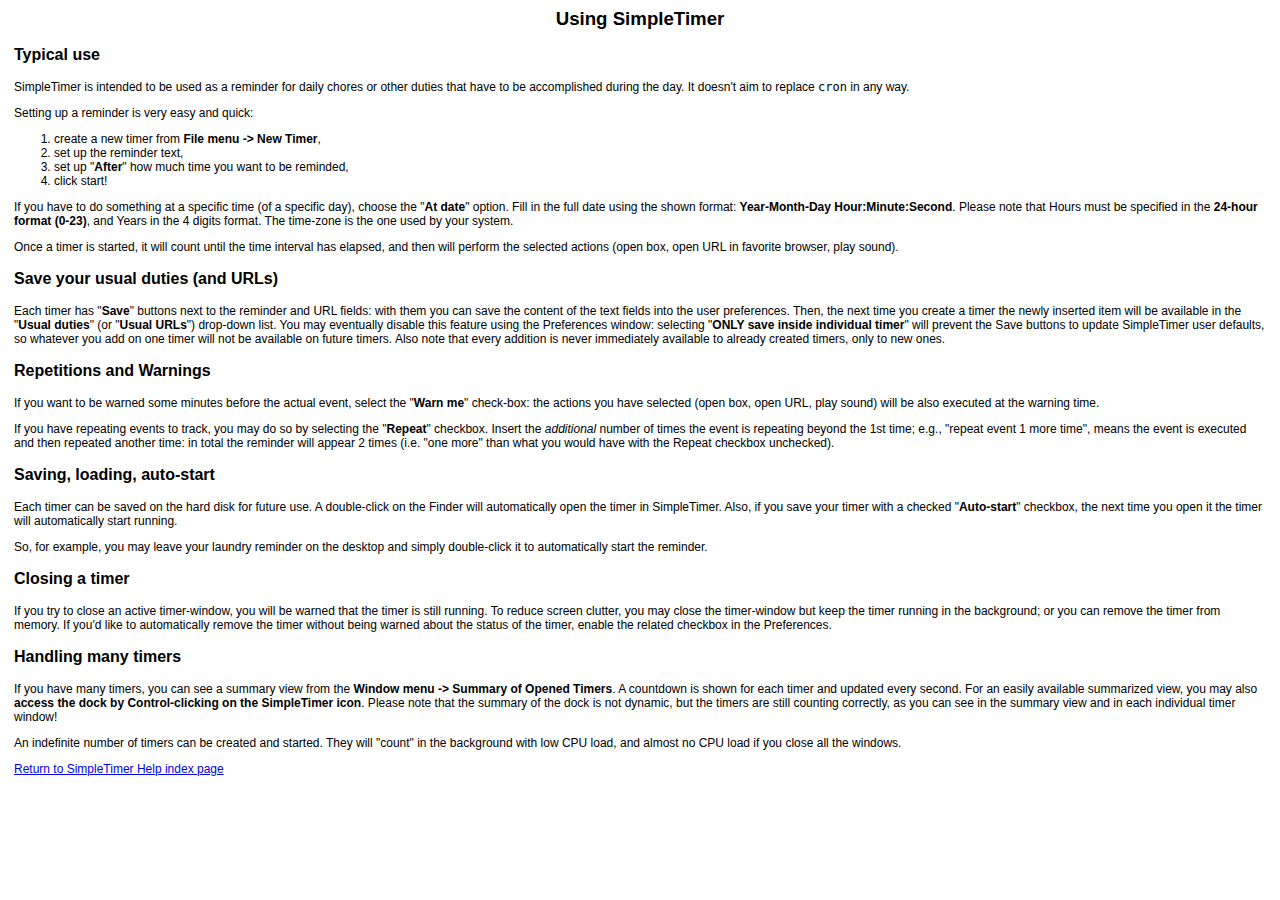
<file: English.lproj/HelpUnindexed/use.html>
<html>
<!-- note: must comply to HTML 3.2 -->
<head>
  <meta http-equiv="content-type" content="text/html;charset=iso-8859-1">
  <title>Using SimpleTimer</title>
  <meta name="copyright" content="Copyright 2003, 2004 Cubelogic">
  <!-- CFBundleHelpBookName -->
  <meta name="AppleTitle" content="SimpleTimer Help">
  <!-- must be a gif 16x16 -->
  <meta name="AppleIcon" content="Help/timer02-16x16.gif">
  <meta name="AppleFont" content="Lucida Grande,Helvetica,Arial">
  <meta name="AppleSearchResultsFont" content="Lucida Grande,Geneva,Arial">
  <link href="style.css" rel="stylesheet" media="screen">
</head>

<body>

<center><h2>Using SimpleTimer</h2></center>

<h3>Typical use</h3>

<p>
SimpleTimer is intended to be used as a reminder for daily chores or other duties that have to be accomplished during the day. It doesn't aim to replace <code>cron</code> in any way.
</p>
<p>
Setting up a reminder is very easy and quick: 
</p>
<ol>
	<li>create a new timer from <strong>File menu -> New Timer</strong>, </li>
	<li>set up the reminder text, </li>
	<li>set up "<strong>After</strong>" how much time you want to be reminded,</li>
	<li>click start!</li>
</ol>
<p>
If you have to do something at a specific time (of a specific day), choose the "<strong>At date</strong>" option. Fill in the full date using the shown format: <strong>Year-Month-Day Hour:Minute:Second</strong>. Please note that Hours must be specified in the <strong>24-hour format (0-23)</strong>, and Years in the 4 digits format. The time-zone is the one used by your system.
</p>
<p>
Once a timer is started, it will count until the time interval has elapsed, and then will perform the selected actions (open box, open URL in favorite browser, play sound).
</p>

<h3>Save your usual duties (and URLs)</h3>

<p>
Each timer has "<strong>Save</strong>" buttons next to the reminder and URL fields: with them you can save the content of the text fields into the user preferences. Then, the next time you create a timer the newly inserted item will be available in the "<strong>Usual duties</strong>" (or "<strong>Usual URLs</strong>") drop-down list. You may eventually disable this feature using the Preferences window: selecting "<strong>ONLY save inside individual timer</strong>" will prevent the Save buttons to update SimpleTimer user defaults, so whatever you add on one timer will not be available on future timers. Also note that every addition is never immediately available to already created timers, only to new ones.
</p>

<h3>Repetitions and Warnings</h3>

<p>
If you want to be warned some minutes before the actual event, select the "<strong>Warn me</strong>" check-box: the actions you have selected (open box, open URL, play sound) will be also executed at the warning time.
</p>
<p>
If you have repeating events to track, you may do so by selecting the "<strong>Repeat</strong>" checkbox. Insert the <em>additional</em> number of times the event is repeating beyond the 1st time; e.g., "repeat event 1 more time", means the event is executed and then repeated another time: in total the reminder will appear 2 times (i.e. "one more" than what you would have with the Repeat checkbox unchecked).
</p>

<h3>Saving, loading, auto-start</h3>

<p>
Each timer can be saved on the hard disk for future use. A double-click on the Finder will automatically open the timer in SimpleTimer. Also, if you save your timer with a checked "<strong>Auto-start</strong>" checkbox, the next time you open it the timer will automatically start running.
</p>
<p>
So, for example, you may leave your laundry reminder on the desktop and simply double-click it to automatically start the reminder.
</p>

<h3>Closing a timer</h3>

<p>
If you try to close an active timer-window, you will be warned that the timer is still running. To reduce screen clutter, you may close the timer-window but keep the timer running in the background; or you can remove the timer from memory. If you'd like to automatically remove the timer without being warned about the status of the timer, enable the related checkbox in the Preferences.
</p>

<h3>Handling many timers</h3>

<p>
If you have many timers, you can see a summary view from the <strong>Window menu -> Summary of Opened Timers</strong>. A countdown is shown for each timer and updated every second. For an easily available summarized view, you may also <strong>access the dock by Control-clicking on the SimpleTimer icon</strong>. Please note that the summary of the dock is not dynamic, but the timers are still counting correctly, as you can see in the summary view and in each individual timer window!
</p>
<p>
An indefinite number of timers can be created and started. They will "count" in the background with low CPU load, and almost no CPU load if you close all the windows.
</p>

<p>
<a href="index.html">Return to SimpleTimer Help index page</a>
</p>
</body>
</html>
</file>
<file: English.lproj/Help/style.css>
body {	margin-right: 14px;	margin-left:  14px; 	font-size: 9pt;	font-family: "Lucida Grande", Helvetica, Arial;}h1 { font-size: 18pt; }h2 { font-size: 14pt; }h3 { font-size: 12pt; }h4 { font-size: 11pt; }a {	font-size: 9pt; }
</file>
<file: English.lproj/HelpOnline/style.css>
body {	margin-right: 14px;	margin-left:  14px; 	font-size: 9pt;	font-family: "Lucida Grande", Helvetica, Arial;}h1 { font-size: 18pt; }h2 { font-size: 14pt; }h3 { font-size: 12pt; }h4 { font-size: 11pt; }a {	font-size: 9pt; }
</file>
<file: English.lproj/HelpUnindexed/style.css>
body {	margin-right: 14px;	margin-left:  14px; 	font-size: 9pt;	font-family: "Lucida Grande", Helvetica, Arial;}h1 { font-size: 18pt; }h2 { font-size: 14pt; }h3 { font-size: 12pt; }h4 { font-size: 11pt; }a {	font-size: 9pt; }
</file>
